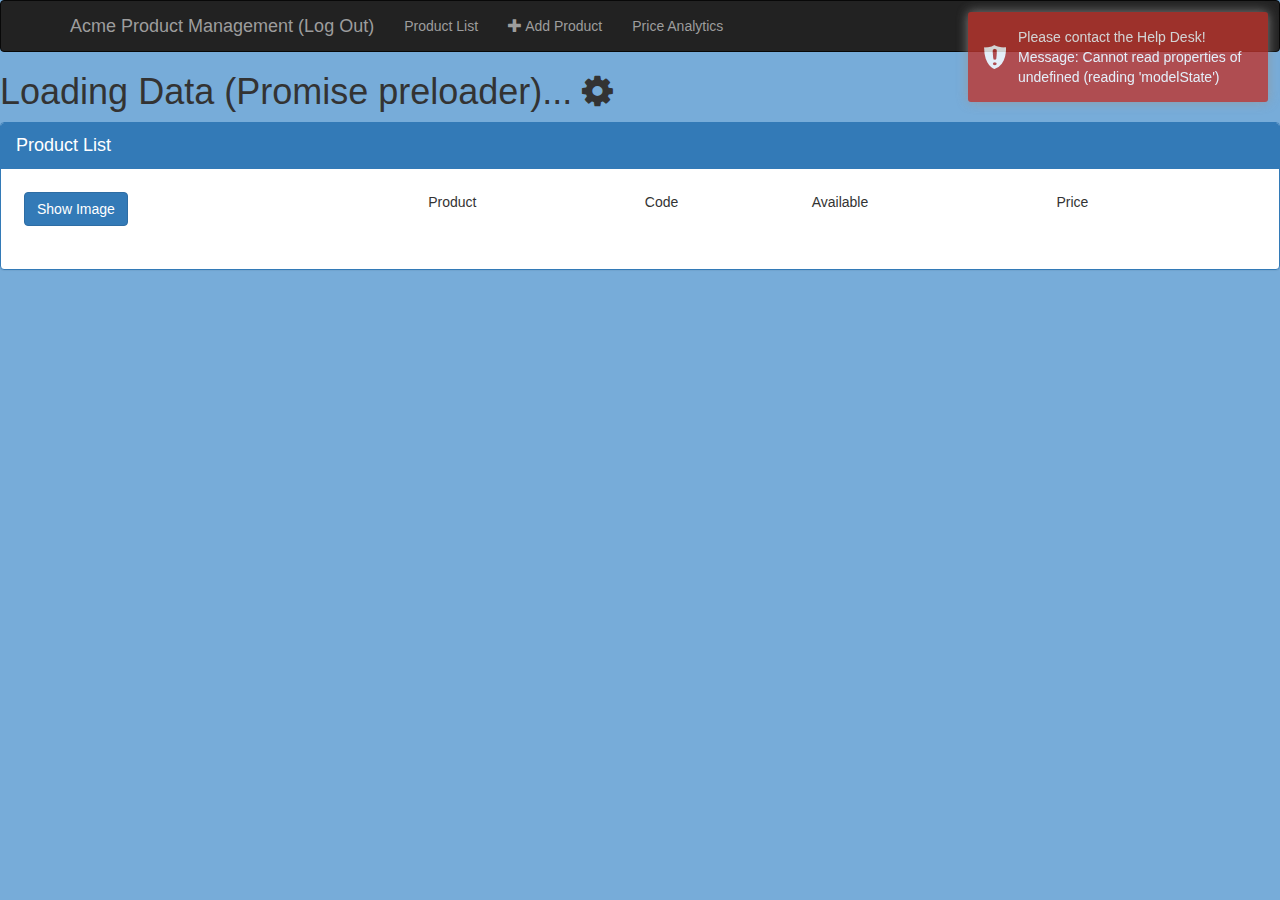
<file: Crud.Client/index.html>
﻿<!DOCTYPE html>
<html>
<head>
    <title>CRUD Example App</title>
    <meta charset="utf-8" />
    <!-- Style sheets -->
    <link href="content/bootstrap.css" rel="stylesheet" />
    <link href="content/font-awesome.css" rel="stylesheet" />
    <link href="content/style.css" rel="stylesheet" />

</head>
<body ng-app="App">

    <!-- Shared Preloader -->
    <div ng-if='isLoading'>
        <h1>Init Shared (State\Route prealoder)... <i class='fa fa-cog fa-spin'></i></h1>
    </div>
    <!-- Shared Components -->
    <div ui-view ng-if='!isLoading'></div>

    <!-- Library Scripts START-->
    <script src="scripts/jquery-3.1.1.js"></script>
    <script src="scripts/bootstrap.js"></script>
    <script src="scripts/toastr.js"></script>
    <script src="scripts/chart.bundle.min.js"></script>
    <!--Angular Start-->
    <script src="scripts/angular.js"></script>
    <script src="scripts/angular-resource.js"></script>
    <script src="scripts/angular-mocks.js"></script>
    <script src="scripts/angular-animate.js"></script>
    <script src="scripts/angular-sanitize.js"></script>
    <script src="scripts/angular-route.js"></script>
    <script src="scripts/angular-chart.min.js"></script>
    <!--Angular UI -->
    <script src="scripts/angular-ui/ui-router.js"></script>
    <script src="scripts/angular-ui/ui-utils.js"></script>
    <script src="scripts/angular-ui/ui-bootstrap-tpls.js"></script>
    <!--<script  src="http://angular-ui.github.io/bootstrap/ui-bootstrap-tpls-0.11.0.min.js"></script>-->
    <!--Angular End-->
    <script src="scripts/_references.js"></script>
    <!-- Library Scripts END-->
    <!-- APP -->
    <script src="app/app.js"></script>
    <!--config-->
    <script src="app/common/core/cfg.app.js"></script>
    <script src="app/common/core/app.core.js"></script>
    <script src="app/common/core/app.constants.js"></script>
    <script src="app/common/core/app.routes.js"></script>
    <script src="app/common/core/app.routes.ui.js"></script>
    <script src="app/common/core/app.events.js"></script>
    <script src="app/common/core/app.events.ui.js"></script>
    <script src="app/common/core/app.customEvents.js"></script>
    <script src="app/common/core/app.exceptionsHandler.js"></script>
    <!-- SERVICES -->
    <!--servies-->
    <script src="app/common/app.common.js"></script>
    <script src="app/common/services/app.common.services.js"></script>
    <!--Shared-->
    <script src="app/common/services/shared/commonServices.js"></script>
    <script src="app/common/services/shared/dataPreloader.js"></script>
    <script src="app/common/services/shared/dataInterceptor.js"></script>
    <script src="app/common/services/shared/loggerService.js"></script>
    <!--User-->
    <script src="app/common/services/user/userAccount.js"></script>
    <script src="app/common/services/user/currentUser.js"></script>
    <!--Product-->
    <script src="app/common/services/product/productModel.js"></script>
    <script src="app/common/services/product/productService.js"></script>
    <script src="app/common/services/product/productResource.js"></script>
    <!--ProductExtra-->
    <script src="app/common/services/productExtra/productExtraResource.js"></script>
    <!-- custom services -->
    <script src="app/common/services/custom/productCalculationsSrvc.js"></script>
    <!-- mockups -->
    <script src="app/common/services/mockup/productResourceMock.js"></script>

    <!-- CONTROLLERS -->
    <!--Shared Start-->
    <script src="app/shell/app.shell.js"></script>
    <script src="app/shell/route.cfg.js"></script>
    <script src="app/shell/shellCtrl.js"></script>
    <!--Home Start-->
    <script src="app/splashScreen/app.splash.js"></script>
    <script src="app/splashScreen/route.cfg.js"></script>
    <!--User Login-->
    <script src="app/splashScreen/userAccount/userAccountCtrl.js"></script>
    <!--Product Start-->
    <script src="app/products/app.products.js"></script>
    <script src="app/products/route.cfg.js"></script>
    <!--List-->
    <script src="app/products/productList/productListCtrl.js"></script>
    <!--Details-->
    <script src="app/products/productDetail/productDetailCtrl.js"></script>
    <!--Edit-->
    <script src="app/products/productEdit/productEditCtrl.js"></script>
    <script src="app/products/productEdit/Info/productEditInfoCtrl.js"></script>
    <script src="app/products/productEdit/Price/productEditPriceCtrl.js"></script>
    <script src="app/products/productEdit/Tags/productEditTagsCtrl.js"></script>
    <!--Prices Analytics Charts-->
    <script src="app/price/app.price.js"></script>
    <script src="app/price/route.cfg.js"></script>
    <!--Analytics Charts-->
    <script src="app/price/analytics/priceAnalyticsCtrl.js"></script>
    <!--Product End-->
    <!-- DIRECTIVES -->
    <script src="app/directives/app.directives.js"></script>
    <script src="app/directives/preloader/preloader.js"></script>
    <!-- App END-->

</body>
</html>
</file>
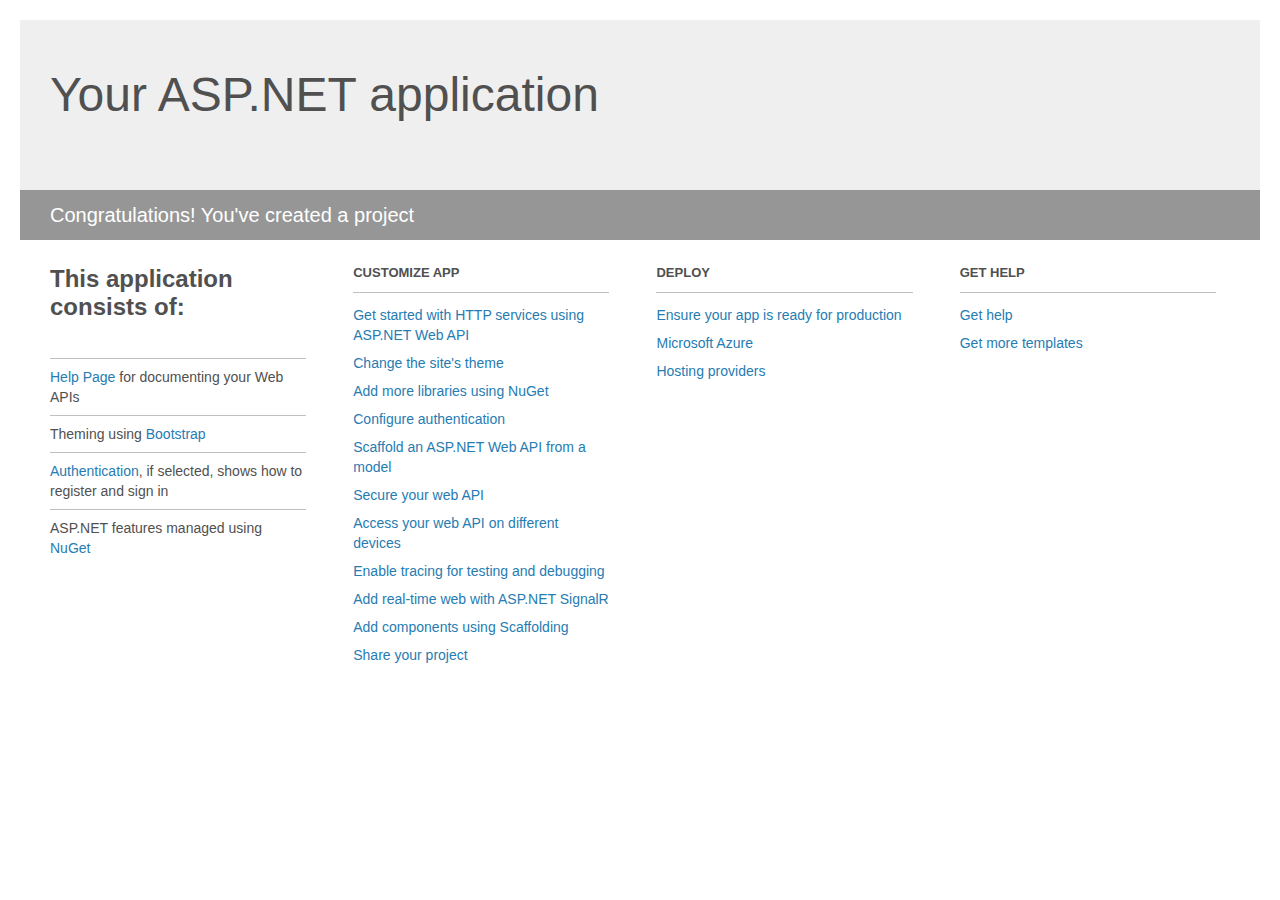
<file: Crud.API/Project_Readme.html>
﻿<!DOCTYPE html>
<html lang="en">
<head>
    <meta charset="utf-8" />
    <title>Your ASP.NET application</title>
    <style>
        body {
            background: #fff;
            color: #505050;
            font: 14px 'Segoe UI', tahoma, arial, helvetica, sans-serif;
            margin: 20px;
            padding: 0;
        }

        #header {
            background: #efefef;
            padding: 0;
        }

        h1 {
            font-size: 48px;
            font-weight: normal;
            margin: 0;
            padding: 0 30px;
            line-height: 150px;
        }

        p {
            font-size: 20px;
            color: #fff;
            background: #969696;
            padding: 0 30px;
            line-height: 50px;
        }

        #main {
            padding: 5px 30px;
        }

        .section {
            width: 21.7%;
            float: left;
            margin: 0 0 0 4%;
        }

            .section h2 {
                font-size: 13px;
                text-transform: uppercase;
                margin: 0;
                border-bottom: 1px solid silver;
                padding-bottom: 12px;
                margin-bottom: 8px;
            }

            .section.first {
                margin-left: 0;
            }

                .section.first h2 {
                    font-size: 24px;
                    text-transform: none;
                    margin-bottom: 25px;
                    border: none;
                }

                .section.first li {
                    border-top: 1px solid silver;
                    padding: 8px 0;
                }

            .section.last {
                margin-right: 0;
            }

        ul {
            list-style: none;
            padding: 0;
            margin: 0;
            line-height: 20px;
        }

        li {
            padding: 4px 0;
        }

        a {
            color: #267cb2;
            text-decoration: none;
        }

            a:hover {
                text-decoration: underline;
            }
    </style>
</head>
<body>

    <div id="header">
        <h1>Your ASP.NET application</h1>
        <p>Congratulations! You've created a project</p>
    </div>

    <div id="main">
        <div class="section first">
            <h2>This application consists of:</h2>
            <ul>
                <li><a href="http://go.microsoft.com/fwlink/?LinkID=615543">Help Page</a> for documenting your Web APIs</li>
                <li>Theming using <a href="http://go.microsoft.com/fwlink/?LinkID=615519">Bootstrap</a></li>
                <li><a href="http://go.microsoft.com/fwlink/?LinkID=320957">Authentication</a>, if selected, shows how to register and sign in</li>
                <li>ASP.NET features managed using <a href="http://go.microsoft.com/fwlink/?LinkID=320958">NuGet</a></li>
            </ul>
        </div>

        <div class="section">
            <h2>Customize app</h2>
            <ul>
                <li><a href="http://go.microsoft.com/fwlink/?LinkID=320959">Get started with HTTP services using ASP.NET Web API</a></li>
                <li><a href="http://go.microsoft.com/fwlink/?LinkID=320960">Change the site's theme</a></li>
                <li><a href="http://go.microsoft.com/fwlink/?LinkID=320961">Add more libraries using NuGet</a></li>
                <li><a href="http://go.microsoft.com/fwlink/?LinkID=320962">Configure authentication</a></li>
                <li><a href="http://go.microsoft.com/fwlink/?LinkID=320963">Scaffold an ASP.NET Web API from a model</a></li>
                <li><a href="http://go.microsoft.com/fwlink/?LinkID=615545">Secure your web API</a></li>
                <li><a href="http://go.microsoft.com/fwlink/?LinkID=615544">Access your web API on different devices</a></li>
                <li><a href="http://go.microsoft.com/fwlink/?LinkID=615546">Enable tracing for testing and debugging</a></li>
                <li><a href="http://go.microsoft.com/fwlink/?LinkID=615530">Add real-time web with ASP.NET SignalR</a></li>
                <li><a href="http://go.microsoft.com/fwlink/?LinkID=615531">Add components using Scaffolding</a></li>
                <li><a href="http://go.microsoft.com/fwlink/?LinkID=615533">Share your project</a></li>
            </ul>
        </div>

        <div class="section">
            <h2>Deploy</h2>
            <ul>
                <li><a href="http://go.microsoft.com/fwlink/?LinkID=615534">Ensure your app is ready for production</a></li>
                <li><a href="http://go.microsoft.com/fwlink/?LinkID=615535">Microsoft Azure</a></li>
                <li><a href="http://go.microsoft.com/fwlink/?LinkID=615536">Hosting providers</a></li>
            </ul>
        </div>

        <div class="section last">
            <h2>Get help</h2>
            <ul>
                <li><a href="http://go.microsoft.com/fwlink/?LinkID=615537">Get help</a></li>
                <li><a href="http://go.microsoft.com/fwlink/?LinkID=615538">Get more templates</a></li>
            </ul>
        </div>
    </div>
</body>
</html>
</file>
<file: Crud.Client/content/style.css>
﻿body {
  background-color: #77acd9; }

.wizard a {
  background: #efefef;
  display: inline-block;
  margin-right: 5px;
  min-width: 150px;
  outline: none;
  padding: 10px 40px 10px;
  position: relative;
  text-decoration: none; }

.wizard .active {
  background: #007ACC;
  color: #fff; }

.chart {
  /*width:100%;
    height:300px;*/ }

.toast-title {
  font-weight: bold; }

.toast-message {
  -ms-word-wrap: break-word;
  word-wrap: break-word; }

.toast-message a,
.toast-message label {
  color: #ffffff; }

.toast-message a:hover {
  color: #cccccc;
  text-decoration: none; }

.toast-close-button {
  position: relative;
  right: -0.3em;
  top: -0.3em;
  float: right;
  font-size: 20px;
  font-weight: bold;
  color: #ffffff;
  -webkit-text-shadow: 0 1px 0 #ffffff;
  text-shadow: 0 1px 0 #ffffff;
  opacity: 0.8;
  -ms-filter: progid:DXImageTransform.Microsoft.Alpha(Opacity=80);
  filter: alpha(opacity=80); }

.toast-close-button:hover,
.toast-close-button:focus {
  color: #000000;
  text-decoration: none;
  cursor: pointer;
  opacity: 0.4;
  -ms-filter: progid:DXImageTransform.Microsoft.Alpha(Opacity=40);
  filter: alpha(opacity=40); }

/*Additional properties for button version
 iOS requires the button element instead of an anchor tag.
 If you want the anchor version, it requires `href="#"`.*/
button.toast-close-button {
  padding: 0;
  cursor: pointer;
  background: transparent;
  border: 0;
  -webkit-appearance: none; }

.toast-top-center {
  top: 0;
  right: 0;
  width: 100%; }

.toast-bottom-center {
  bottom: 0;
  right: 0;
  width: 100%; }

.toast-top-full-width {
  top: 0;
  right: 0;
  width: 100%; }

.toast-bottom-full-width {
  bottom: 0;
  right: 0;
  width: 100%; }

.toast-top-left {
  top: 12px;
  left: 12px; }

.toast-top-right {
  top: 12px;
  right: 12px; }

.toast-bottom-right {
  right: 12px;
  bottom: 12px; }

.toast-bottom-left {
  bottom: 12px;
  left: 12px; }

#toast-container {
  position: fixed;
  z-index: 999999;
  /*overrides*/ }

#toast-container * {
  -moz-box-sizing: border-box;
  -webkit-box-sizing: border-box;
  box-sizing: border-box; }

#toast-container > div {
  position: relative;
  overflow: hidden;
  margin: 0 0 6px;
  padding: 15px 15px 15px 50px;
  width: 300px;
  -moz-border-radius: 3px 3px 3px 3px;
  -webkit-border-radius: 3px 3px 3px 3px;
  border-radius: 3px 3px 3px 3px;
  background-position: 15px center;
  background-repeat: no-repeat;
  -moz-box-shadow: 0 0 12px #999999;
  -webkit-box-shadow: 0 0 12px #999999;
  box-shadow: 0 0 12px #999999;
  color: #ffffff;
  opacity: 0.8;
  -ms-filter: progid:DXImageTransform.Microsoft.Alpha(Opacity=80);
  filter: alpha(opacity=80); }

#toast-container > :hover {
  -moz-box-shadow: 0 0 12px #000000;
  -webkit-box-shadow: 0 0 12px #000000;
  box-shadow: 0 0 12px #000000;
  opacity: 1;
  -ms-filter: progid:DXImageTransform.Microsoft.Alpha(Opacity=100);
  filter: alpha(opacity=100);
  cursor: pointer; }

#toast-container > .toast-info {
  background-image: url("[data-uri]") !important; }

#toast-container > .toast-error {
  background-image: url("[data-uri]") !important; }

#toast-container > .toast-success {
  background-image: url("[data-uri]") !important; }

#toast-container > .toast-warning {
  background-image: url("[data-uri]") !important; }

#toast-container.toast-top-center > div,
#toast-container.toast-bottom-center > div {
  width: 300px;
  margin: auto; }

#toast-container.toast-top-full-width > div,
#toast-container.toast-bottom-full-width > div {
  width: 96%;
  margin: auto; }

.toast {
  background-color: #030303; }

.toast-success {
  background-color: #51a351; }

.toast-error {
  background-color: #bd362f; }

.toast-info {
  background-color: #2f96b4; }

.toast-warning {
  background-color: #f89406; }

.toast-progress {
  position: absolute;
  left: 0;
  bottom: 0;
  height: 4px;
  background-color: #000000;
  opacity: 0.4;
  -ms-filter: progid:DXImageTransform.Microsoft.Alpha(Opacity=40);
  filter: alpha(opacity=40); }

/*Responsive Design*/
@media all and (max-width: 240px) {
  #toast-container > div {
    padding: 8px 8px 8px 50px;
    width: 11em; }
  #toast-container .toast-close-button {
    right: -0.2em;
    top: -0.2em; } }

@media all and (min-width: 241px) and (max-width: 480px) {
  #toast-container > div {
    padding: 8px 8px 8px 50px;
    width: 18em; }
  #toast-container .toast-close-button {
    right: -0.2em;
    top: -0.2em; } }

@media all and (min-width: 481px) and (max-width: 768px) {
  #toast-container > div {
    padding: 15px 15px 15px 50px;
    width: 25em; } }
</file>
